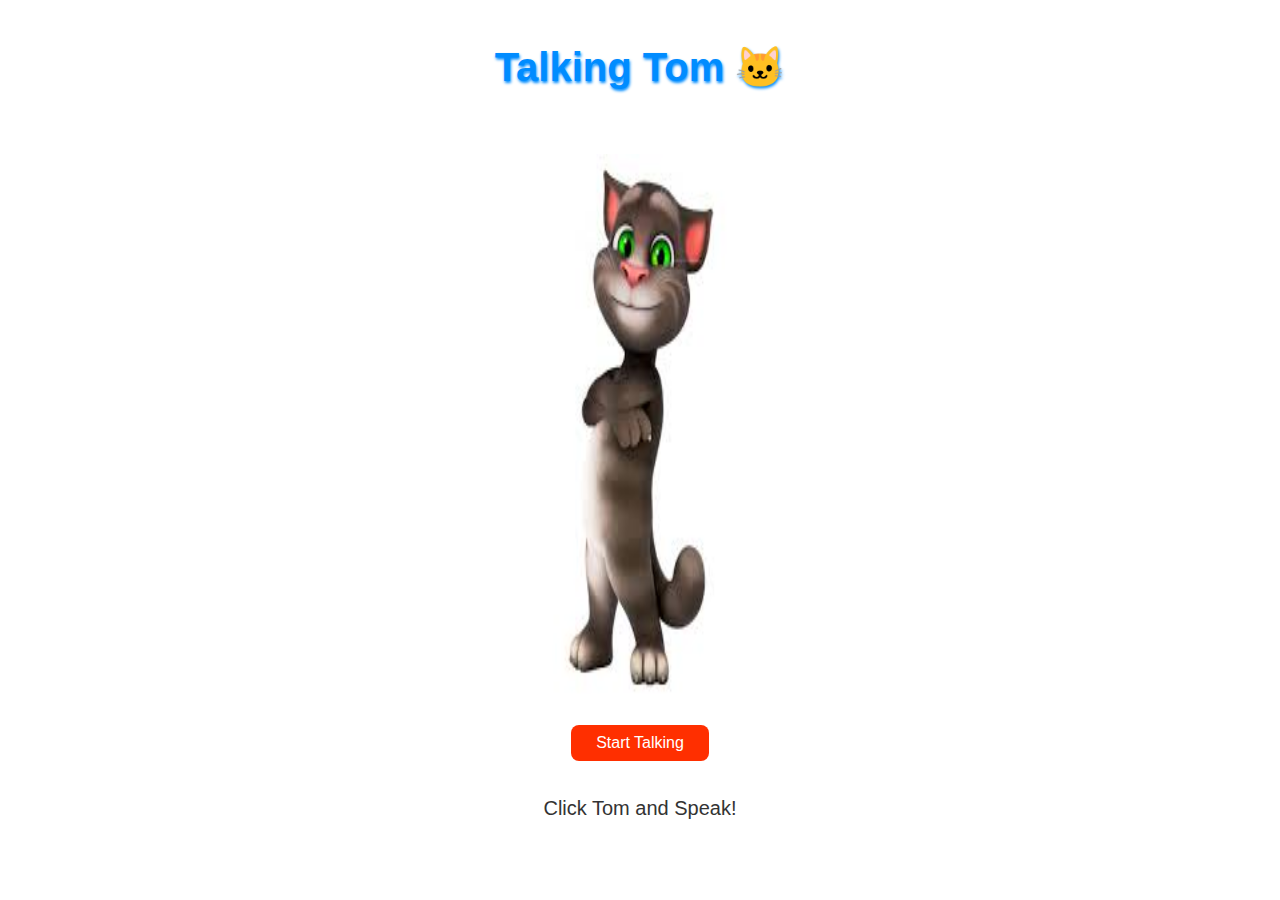
<file: index.html>
<!DOCTYPE html>
<html lang="en">
<head>
  <meta charset="UTF-8" />
  <meta name="viewport" content="width=device-width, initial-scale=1" />
  <title>Talking Tom </title>
  <link rel="stylesheet" href="style.css">
</head>
<body>
  <h1>Talking Tom 🐱 </h1>
  <img id="tom" src="talking_tom.jpg" alt="Tom the Cat" />
  <div class="controls">
<button id="startBtn">Start Talking </button>

  </div>
  <div id="status">Click Tom and Speak!</div>

  <script src="script.js"></script>
   
 
</body>
</html>
</file>
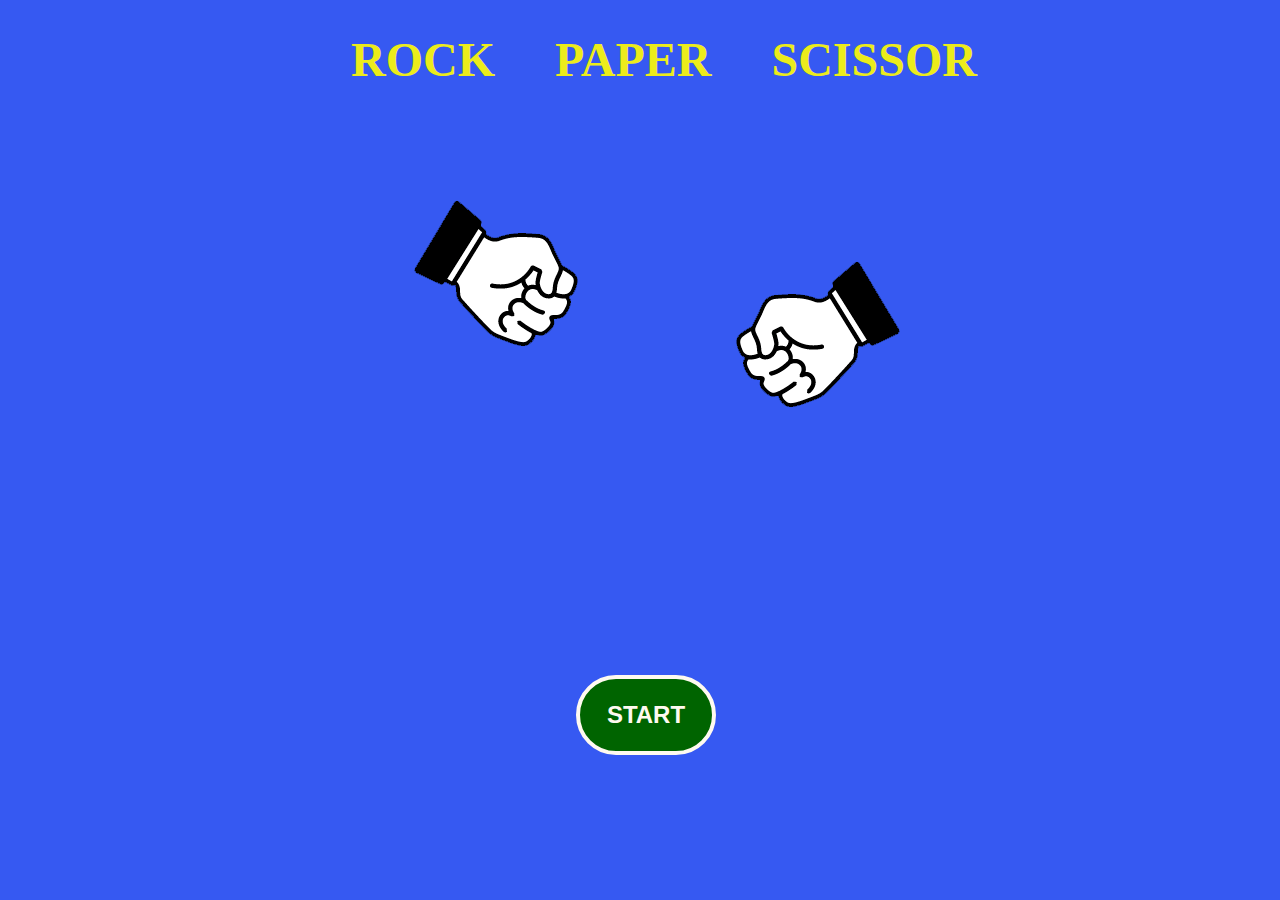
<file: Rock Paper and Sicssors/index.html>
<!DOCTYPE html>
<html lang="en">
<head>
    <meta charset="UTF-8">
    <meta http-equiv="X-UA-Compatible" content="IE=edge">
    <meta name="viewport" content="width=device-width, initial-scale=1.0">
    <title>ROCK PAPER SCISSOR</title>
    <link rel="stylesheet" href="style.css">
</head>
<body>

    <h1 id="heading">&nbsp &nbsp ROCK &nbsp &nbsp PAPER &nbsp &nbsp SCISSOR </h1>
    <div id="hand1">
        <img src="rock.png" id="img1">
    </div>
    <div id="hand2">
        <img src="rock.png" id="img2">
    </div>

    <button type="button" onclick="game(0)" id="rock">ROCK</button>
    <button type="button" onclick="game(1)" id="paper">PAPER</button>
    <button type="button" onclick="game(2)" id="scissors">SCISSOR</button>
    <button type="button" onclick="start()" id="start">START</button>

    <script src="script.js"></script>
</body>
</html>
</file>
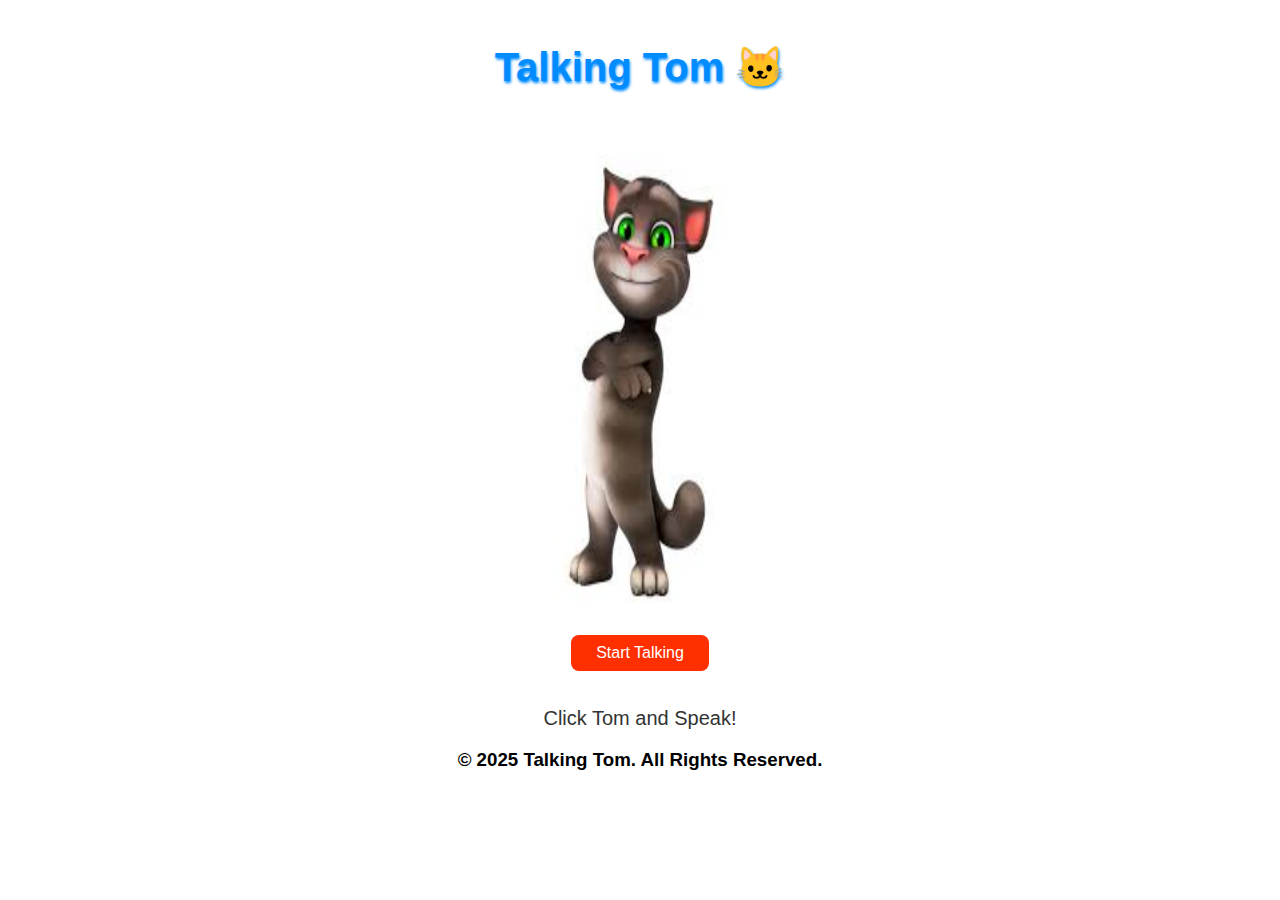
<file: Talking Tom/index.html>
<!DOCTYPE html>
<html lang="en">
<head>
  <meta charset="UTF-8" />
  <meta name="viewport" content="width=device-width, initial-scale=1" />
  <title>Talking Tom </title>
  <link rel="stylesheet" href="style.css">
</head>
<body>
  <h1>Talking Tom 🐱 </h1>
  <img id="tom" src="talking_tom.jpg" alt="Tom the Cat" />
  <div class="controls">
<button id="startBtn">Start Talking </button>

  </div>
  <div id="status">Click Tom and Speak!</div>
  <h3>© 2025 Talking Tom. All Rights Reserved.</h3>

  <script src="script.js"></script>
   
 
</body>
</html>
</file>
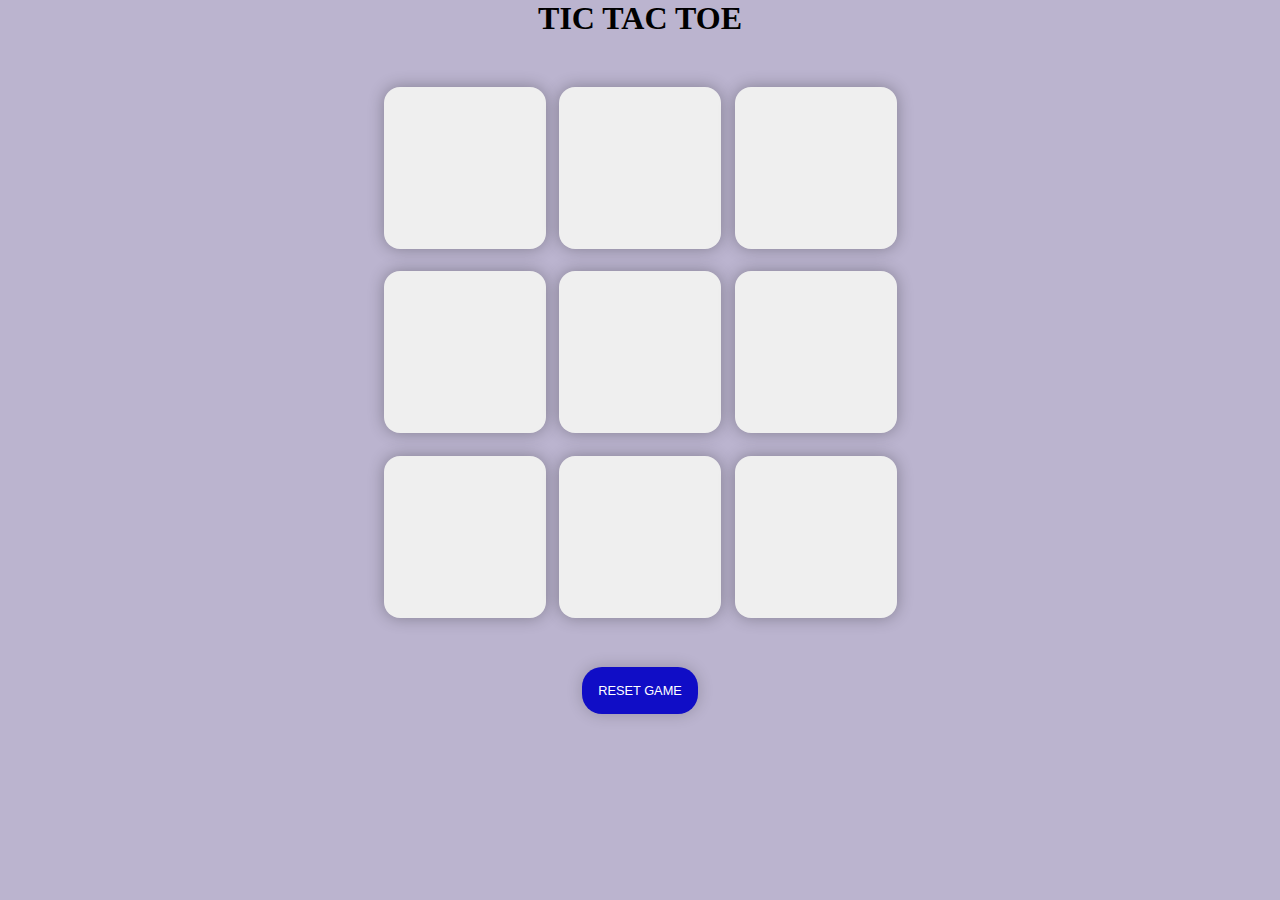
<file: Tic tac toe/index.html>
<!DOCTYPE html>
<html lang="en">
<head>
    <meta charset="UTF-8">
    <meta name="viewport" content="width=device-width, initial-scale=1.0">
    <title>TIC-TAC-TOE GAME</title>
    <link rel="stylesheet" href="style.css">
</head>
<body>
    <div class="msg-contanier hide">
        <p id="msg">Winner</p>
        <center><button id="newgame-btn">New-GAME</button>
    </div>
    <main>
        <center><h1>TIC TAC TOE</h1></center>
        <div class="container">
        <div class="game">
            <button class="box"></button>
            <button class="box"></button>
            <button class="box"></button>
            <button class="box"></button>
            <button class="box"></button>
            <button class="box"></button>
            <button class="box"></button>
            <button class="box"></button>
            <button class="box"></button>
        </div>
        
        </div>
      <center>  <button id="reset-btn">RESET GAME</button></center>
    </main>
    <script src="script.js"></script>
</body>
</html>
</file>
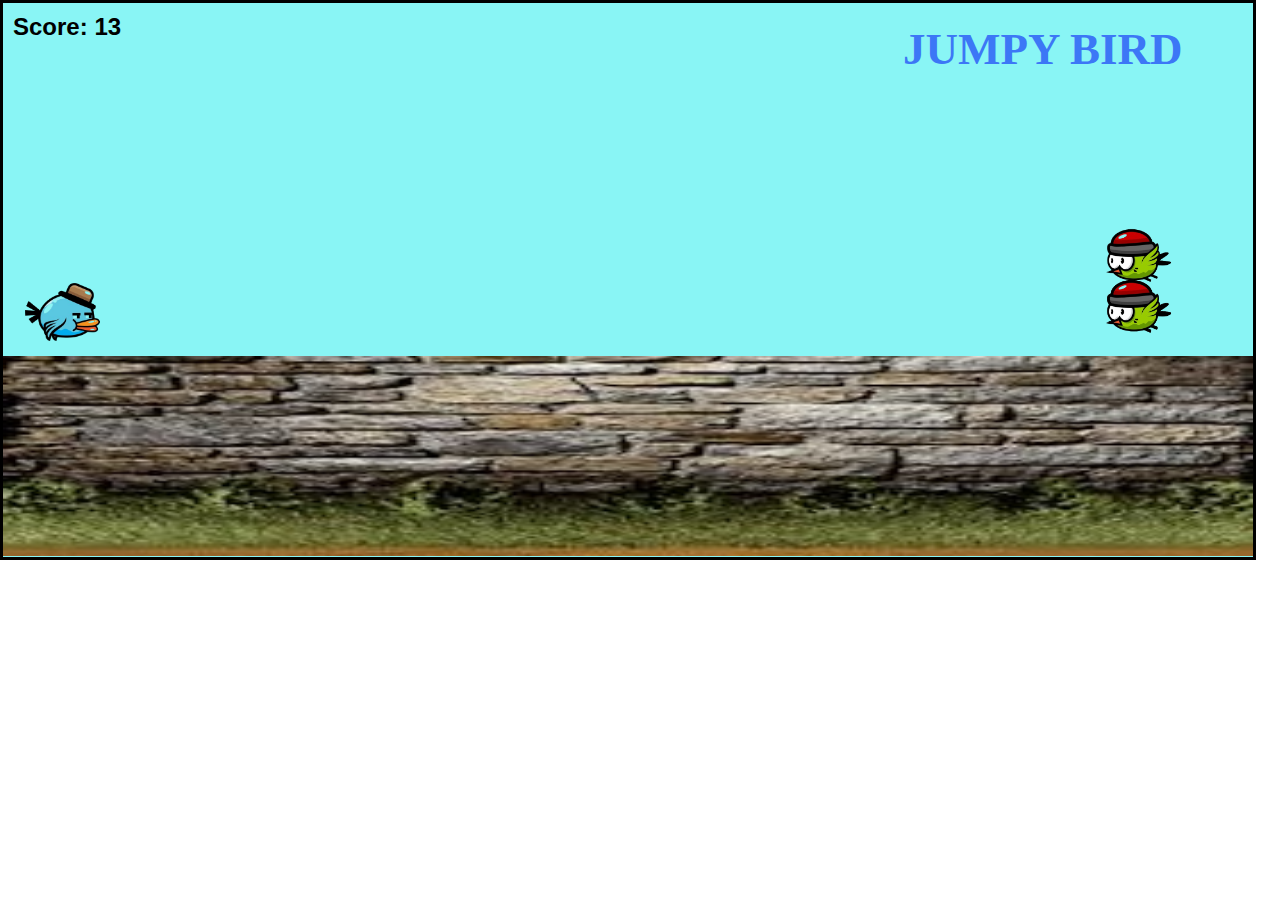
<file: Jumpy Bird/JUMPY Bird.html.html>
<!DOCTYPE html>
<html lang="en" onclick="jump()">
    <head>
    <meta charset ="UTF-8">
    <title>game</title>
    <link rel="stylesheet" href="game.css">
    </head>
    <body>
      
       <div id="game">
         <h2 class="JUMPY">JUMPY BIRD</h2>
        <h2 >Score: <span id="score">0</span></h2> 
        <div id="character">
            <img src="flapy3-removebg-preview.png" alt="bird" width="80px">
          </div>
          <div id="block">
            <img src="villen2-removebg-preview.png" alt="villen" width="70px"  >
          </div>
          <div id="block2">
            <img src="villen2-removebg-preview.png" alt="villen" width="70px"  >
          </div>
          <div id="block3">
            <img src="villen2-removebg-preview.png" alt="villen" width="70px"  >
          </div>
        <div class="img">
        <img src="wall.jpeg" alt="wall" width="100%" height="200px"></div>
       
       
    </body>

    <script src="script.js"></script>
</html>
</file>
<file: style.css>
body {
      text-align: center;
      background: #fff;
      font-family: Arial, sans-serif;
      padding: 2vh 5vw;
    }

    h1 {
      font-size: 6vw;
      margin-top: 2vh;
      color: #008cff;
      text-shadow: 1px 2px 3px;
    }

    #tom {
      width: 60vw;
      max-width: 300px;
      margin-top: 4vh;
      height: 60vh;
      cursor: pointer;
      transition: transform 0.2s;
    }

    #tom:hover {
      transform: scale(1.05);
    }

    #status {
      margin-top: 3vh;
      font-size: 4vw;
      color: #333;
    }

    .controls {
      margin-top: 2vh;
    }

    button {
      padding: 1vh 2vw;
      margin: 1vh;
      font-size: 1rem;
      border-radius: 8px;
      border: none;
      background-color: #ff2f00;
      color: white;
      cursor: pointer;
    }

    @media (min-width: 768px) {
      h1 {
        font-size: 2.5rem;
      }

      #status {
        font-size: 1.25rem;
      }
    }
</file>
<file: Rock Paper and Sicssors/style.css>
body{
    background-color: #3659f2;
    background-repeat: no-repeat;
    background-size: cover;
    background-position: center;
}

h1{
    text-align: center;
    font-size: xxx-large;
    font-weight: bolder;
    color: rgb(236, 236, 27);
}

#img1{
    padding-top: 20px;
    margin-left: 336px;
    transform: rotateY(180deg);
}

#img2{
    padding-top: 20px;
    position: absolute;
    top: 20%;
    left: 52%;
}

#rock{
    position: absolute;
    left: 400px;
    top: 75%;
    visibility: hidden;
}

#paper{
    position: absolute;
    left: 560px;
    top: 75%;
    visibility: hidden;
}

#scissors{
    position: absolute;
    top: 75%;
    left: 720px;
    visibility: hidden;
}

button{
    height: 80px;
    width: 140px;
    font-size: x-large;
    font-weight: bold;
    background-color: orangered;
    color: floralwhite;
    border: solid 4px floralwhite;
    border-radius: 44px;
    cursor: pointer;
}

#start{
    background-color: darkgreen;
    position: absolute;
    top: 75%;
    left: 45%;
}

@keyframes shakeLeft {
    0%{
        transform: rotateY(180deg) translateY(0px);
    }
    50%{
        transform: rotateY(180deg) translateY(-50px);
    }
    100%{
        transform: rotateY(180deg) translateY(0px);
    }
}

@keyframes shakeRight {
    0%{
        transform: translateY(0px);
    }
    50%{
        transform: translateY(-50px);
    }
    100%{
        transform: translateY(0px);
    }
}
</file>
<file: Talking Tom/style.css>
body {
      text-align: center;
      background: #fff;
      font-family: Arial, sans-serif;
      padding: 2vh 5vw;
    }

    h1 {
      font-size: 6vw;
      margin-top: 2vh;
      color: #008cff;
      text-shadow: 1px 2px 3px;
    }

    #tom {
      width: 60vw;
      max-width: 300px;
      margin-top: 4vh;
      height: 50vh;
      cursor: pointer;
      transition: transform 0.2s;
    }

    #tom:hover {
      transform: scale(1.05);
    }

    #status {
      margin-top: 3vh;
      font-size: 4vw;
      color: #333;
    }

    .controls {
      margin-top: 2vh;
    }

    button {
      padding: 1vh 2vw;
      margin: 1vh;
      font-size: 1rem;
      border-radius: 8px;
      border: none;
      background-color: #ff2f00;
      color: white;
      cursor: pointer;
    }

    @media (min-width: 768px) {
      h1 {
        font-size: 2.5rem;
      }

      #status {
        font-size: 1.25rem;
      }
    }
</file>
<file: Tic tac toe/style.css>
*{
    margin: 0;
    padding: 0;
}
body{
    background-color: #5486;
}
.container{
    height: 70vh;
    display: flex;
    flex-wrap: wrap;
    justify-content: center;
    align-items: center;

}
.game{
    height: 60vmin;
    width: 60vmin;
    display: flex;
    flex-wrap: wrap;
    justify-content: center;
    align-items: center;
    gap: 1.5vmin;
}
.box{
    height:18vmin;
    width:18vmin ;
    border-radius: 1rem;
    border: none;
    box-shadow: 0 0 1rem rgb(0,0,0,0.3);
    font-size: 8vmin;
    color: rgb(172, 35, 35);
}
#reset-btn{
    padding: 1rem;
    font-size: .8rem;
    background-color: rgb(16, 13, 198);
    border: none;
    color: #fff;
    border-radius: 20px;
    box-shadow:0 0 1rem rgb(0,0,0,0.2);
   

}
#newgame-btn{
    padding: 1rem;
    font-size: .8rem;
    background-color: rgb(16, 13, 198);
    border: none;
    color: #fff;
    border-radius: 20px;   
    box-shadow:0 0 1rem rgb(0,0,0,0.2);
    
  
}
#msg{
    color: white;
    font-size: 5vmin;

}
.msg-contanier{
    height: 100vmin;
   display: flex;
    justify-content: center;
    align-items: center;
    gap: 4rem;
    flex-direction: column;
    
}
.hide{
    display: none;
}
</file>
<file: Jumpy Bird/game.css>
*{
    padding: 0;
    margin: 0;

}

#game{
    display: inline-block;
    position: relative;
    width: 1250px;
    height: 554px;
    border: 3px solid black;
    background-color: rgb(137, 245, 245); 
}
.JUMPY{
        
      font-size: 45px;
      text-align: center;
      position: absolute;
      display: inline-block;
      margin-top: 20px;
      margin-left: 900px;
      color: rgb(60, 119, 246);
      font-family: 'Times New Roman', Times, serif;
    animation: JUMPY 3s linear infinite;
}
@keyframes JUMPY{
    0%{ color: blueviolet;}
    30%{ color: crimson;}
    50%{ color: darkgreen;}
    70%{ color: deeppink;}
    100%{ color:orangered;}
}
.img{
    position: relative;
    padding-top: 67px;
}
#character{
    position: relative;
    top: 240px;
    left: 20px;
}
.animate{
    animation: jump 500ms ;
}
@keyframes jump{
    0%{
        top:150px;
    }
    30%{
        top:100px;
    }
    70%{
        top:100px;

    }
    100%{
        top:150px;
    }
}

#block
{
    position: relative;

    width: 68px;
    left: 1100px;
    top: 120px;
   animation: block 20s linear infinite;
}
@keyframes block {
    0%{left:1110;}
    100%{left: -40px;}
}
#block2
{
    position: relative;

    width: 68px;
    left: 1100px;
    top: 110px;
   animation: block2 35s linear infinite;
}
@keyframes block2 {
    0%{left:1110;}
    100%{left: -40px;}
}
#block3
{
    position: relative;
 
    width: 68px;
    left: 1100px;
    top: 50px;
   animation: block3 50s linear infinite;
}
@keyframes block3 {
    0%{left:1110;}
    100%{left: -40px;}
}

.score{
    font-size: 40px;
}
h2{
 font-family: sans-serif;
 margin-top: 10px;
 margin-left: 10px;
}
</file>
